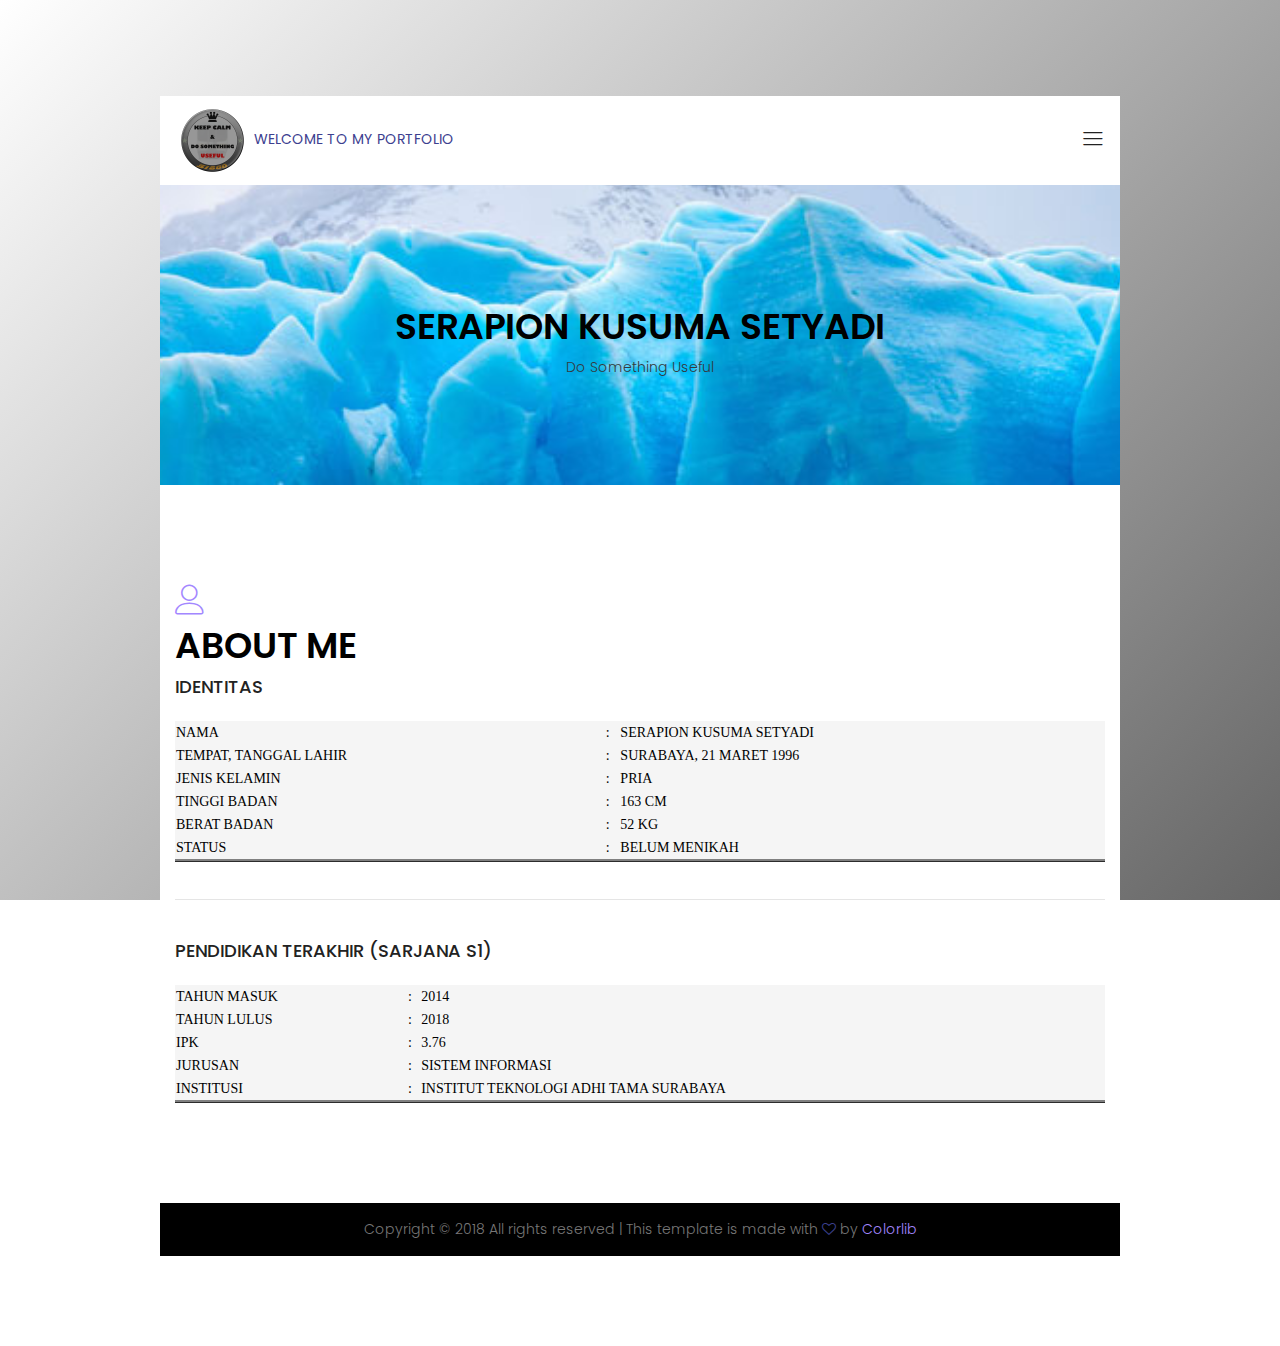
<file: index.html>
<!DOCTYPE html>
<html lang="zxx" class="no-js">
<head>
	<!-- Mobile Specific Meta -->
	<meta name="viewport" content="width=device-width, initial-scale=1, shrink-to-fit=no">
	<!-- Favicon-->
	<link rel="shortcut icon" href="img/logo.png">
	<!-- Author Meta -->
	<meta name="author" content="Colorlib">
	<!-- Meta Description -->
	<meta name="description" content="">
	<!-- Meta Keyword -->
	<meta name="keywords" content="">
	<!-- meta character set -->
	<meta charset="UTF-8">
	<!-- Site Title -->
	<title>Portfolio</title>

	<link href="https://fonts.googleapis.com/css?family=Poppins:100,300,500,600" rel="stylesheet">
		<!--
		CSS
		============================================= -->
		<link rel="stylesheet" href="css/linearicons.css">
		<link rel="stylesheet" href="css/font-awesome.min.css">
		<link rel="stylesheet" href="css/nice-select.css">
		<link rel="stylesheet" href="css/magnific-popup.css">
		<link rel="stylesheet" href="css/bootstrap.css">
		<link rel="stylesheet" href="css/main.css">
	</head>
	<body>
		<div class="main-wrapper-first">
			<div class="hero-area relative">
				<header>
					<div class="container">
						<div class="header-wrap">
							<div class="header-top d-flex justify-content-between align-items-center">
								<div class="logo">
									<a href="index.html">
										<img src="img/logo.png" height="75px" width="75px" alt=""> 
									</a>
									<b>WELCOME TO MY PORTFOLIO</b>
								</div>
								<div class="main-menubar d-flex align-items-center">
									<nav class="hide">
										<a href="index.html">Identitas</a>
										<a href="generic.html">Pengalaman & Kemampuan</a>
										
									</nav>
									<div class="menu-bar"><span class="lnr lnr-menu"></span></div>
								</div>
							</div>
						</div>
					</div>
				</header>
				<div class="banner-area relative">
					<div class="overlay hero-overlay-bg"></div>
					<div class="container">
						<div class="row height align-items-center justify-content-center">
							<div class="col-lg-7">
								<div class="banner-content text-center">
									<h1 class="text-uppercase text-white"><span>SERAPION KUSUMA SETYADI</span> </h1>
									<p class="text-dark p-2 mb-30">
										Do Something Useful
									</p>

								</div>
							</div>
						</div>
					</div>
				</div>
			</div>
		</div>
		<div class="main-wrapper">

			<!-- Start about Area -->
			<section class="about-area pt-100 pb-100">
				<div class="container">
					<div class="row align-items-center justify-content-between">
						<div class="col-lg-12 col-md-12 col-sm-12 about-right">
							<span class="lnr lnr-user"></span>
							<h1 class="text-uppercase">

								<span>About Me</span> <br>
							</h1>
								<b><h4>IDENTITAS</h4></b> <br>
							<table class="identitas">
								<thead></thead>
								<tbody>
									<tr>
										<td>NAMA	</td>
										<td>:</td>
										<td>SERAPION KUSUMA SETYADI</td>
									</tr>
									<tr>
										<td>TEMPAT, TANGGAL LAHIR	</td>
										<td>:</td>
										<td>SURABAYA, 21 MARET 1996</td>
									</tr>
									<tr>
										<td>JENIS KELAMIN</td>
										<td>:</td>
										<td>PRIA</td>
									</tr>
									<tr>
										<td>TINGGI BADAN</td>
										<td>:</td>
										<td>163 CM</td>
									</tr>
									<tr>
										<td>BERAT BADAN</td>
										<td>:</td>
										<td>52 KG</td>
									</tr>
									<tr>
										<td>STATUS</td>
										<td>:</td>
										<td>BELUM MENIKAH</td>
									</tr>
								</tbody>
							</table>
							<br>
							<hr>
							<br>
							<h4>PENDIDIKAN TERAKHIR (SARJANA S1)</h4><br>
							<table class="pendidikan">
								<thead></thead>
								<tbody>
									<tr>
										<td>TAHUN MASUK</td>
										<td>:</td>
										<td>2014</td>
									</tr>
									<tr>
										<td>TAHUN LULUS</td>
										<td>:</td>
										<td>2018</td>
									</tr>
									<tr>
										<td>IPK</td>
										<td>:</td>
										<td>3.76</td>
									</tr>
									<tr>
										<td>JURUSAN</td>
										<td>:</td>
										<td>SISTEM INFORMASI</td>
									</tr>
									<tr>
										<td>INSTITUSI</td>
										<td>:</td>
										<td>INSTITUT TEKNOLOGI ADHI TAMA SURABAYA</td>
									</tr>
								</tbody>
							</table>
						</div>
					</div>
				</div>
			</section>
			<!-- End about Area -->

			<!-- Start Footer Widget Area -->
			<section class="footer-area pt-3 pb-3">
				<div class="container">
					<footer>
							<div class="footer-content">
								<div class="text-center">
									Copyright © 2018 All rights reserved   |   This template is made with <i class="fa fa-heart-o" aria-hidden="true"></i> by <a href="https://colorlib.com">Colorlib</a>
							</div>
						</div>
					</footer>
			</section>
			<!-- End Footer Widget Area -->
		</div>
		<script src="js/vendor/jquery-2.2.4.min.js"></script>
		<script src="https://cdnjs.cloudflare.com/ajax/libs/popper.js/1.11.0/umd/popper.min.js" integrity="sha384-b/U6ypiBEHpOf/4+1nzFpr53nxSS+GLCkfwBdFNTxtclqqenISfwAzpKaMNFNmj4" crossorigin="anonymous"></script>
		<script src="js/vendor/bootstrap.min.js"></script>
		<script src="js/jquery.ajaxchimp.min.js"></script>
		<script src="js/jquery.nice-select.min.js"></script>
		<script src="js/jquery.magnific-popup.min.js"></script>
		<script src="js/waypoints.min.js"></script>
		<script src="js/jquery.counterup.min.js"></script>
		<script src="js/main.js"></script>
	</body>
</html>
</file>
<file: css/linearicons.css>
@font-face {
	font-family: 'Linearicons-Free';
	src:url('../fonts/Linearicons-Free.eot?w118d');
	src:url('../fonts/Linearicons-Free.eot?#iefixw118d') format('embedded-opentype'),
		url('../fonts/Linearicons-Free.woff2?w118d') format('woff2'),
		url('../fonts/Linearicons-Free.woff?w118d') format('woff'),
		url('../fonts/Linearicons-Free.ttf?w118d') format('truetype'),
		url('../fonts/Linearicons-Free.svg?w118d#Linearicons-Free') format('svg');
	font-weight: normal;
	font-style: normal;
}

.lnr {
	font-family: 'Linearicons-Free';
	speak: none;
	font-style: normal;
	font-weight: normal;
	font-variant: normal;
	text-transform: none;
	line-height: 1;

	/* Better Font Rendering =========== */
	-webkit-font-smoothing: antialiased;
	-moz-osx-font-smoothing: grayscale;
}

.lnr-home:before {
	content: "\e800";
}
.lnr-apartment:before {
	content: "\e801";
}
.lnr-pencil:before {
	content: "\e802";
}
.lnr-magic-wand:before {
	content: "\e803";
}
.lnr-drop:before {
	content: "\e804";
}
.lnr-lighter:before {
	content: "\e805";
}
.lnr-poop:before {
	content: "\e806";
}
.lnr-sun:before {
	content: "\e807";
}
.lnr-moon:before {
	content: "\e808";
}
.lnr-cloud:before {
	content: "\e809";
}
.lnr-cloud-upload:before {
	content: "\e80a";
}
.lnr-cloud-download:before {
	content: "\e80b";
}
.lnr-cloud-sync:before {
	content: "\e80c";
}
.lnr-cloud-check:before {
	content: "\e80d";
}
.lnr-database:before {
	content: "\e80e";
}
.lnr-lock:before {
	content: "\e80f";
}
.lnr-cog:before {
	content: "\e810";
}
.lnr-trash:before {
	content: "\e811";
}
.lnr-dice:before {
	content: "\e812";
}
.lnr-heart:before {
	content: "\e813";
}
.lnr-star:before {
	content: "\e814";
}
.lnr-star-half:before {
	content: "\e815";
}
.lnr-star-empty:before {
	content: "\e816";
}
.lnr-flag:before {
	content: "\e817";
}
.lnr-envelope:before {
	content: "\e818";
}
.lnr-paperclip:before {
	content: "\e819";
}
.lnr-inbox:before {
	content: "\e81a";
}
.lnr-eye:before {
	content: "\e81b";
}
.lnr-printer:before {
	content: "\e81c";
}
.lnr-file-empty:before {
	content: "\e81d";
}
.lnr-file-add:before {
	content: "\e81e";
}
.lnr-enter:before {
	content: "\e81f";
}
.lnr-exit:before {
	content: "\e820";
}
.lnr-graduation-hat:before {
	content: "\e821";
}
.lnr-license:before {
	content: "\e822";
}
.lnr-music-note:before {
	content: "\e823";
}
.lnr-film-play:before {
	content: "\e824";
}
.lnr-camera-video:before {
	content: "\e825";
}
.lnr-camera:before {
	content: "\e826";
}
.lnr-picture:before {
	content: "\e827";
}
.lnr-book:before {
	content: "\e828";
}
.lnr-bookmark:before {
	content: "\e829";
}
.lnr-user:before {
	content: "\e82a";
}
.lnr-users:before {
	content: "\e82b";
}
.lnr-shirt:before {
	content: "\e82c";
}
.lnr-store:before {
	content: "\e82d";
}
.lnr-cart:before {
	content: "\e82e";
}
.lnr-tag:before {
	content: "\e82f";
}
.lnr-phone-handset:before {
	content: "\e830";
}
.lnr-phone:before {
	content: "\e831";
}
.lnr-pushpin:before {
	content: "\e832";
}
.lnr-map-marker:before {
	content: "\e833";
}
.lnr-map:before {
	content: "\e834";
}
.lnr-location:before {
	content: "\e835";
}
.lnr-calendar-full:before {
	content: "\e836";
}
.lnr-keyboard:before {
	content: "\e837";
}
.lnr-spell-check:before {
	content: "\e838";
}
.lnr-screen:before {
	content: "\e839";
}
.lnr-smartphone:before {
	content: "\e83a";
}
.lnr-tablet:before {
	content: "\e83b";
}
.lnr-laptop:before {
	content: "\e83c";
}
.lnr-laptop-phone:before {
	content: "\e83d";
}
.lnr-power-switch:before {
	content: "\e83e";
}
.lnr-bubble:before {
	content: "\e83f";
}
.lnr-heart-pulse:before {
	content: "\e840";
}
.lnr-construction:before {
	content: "\e841";
}
.lnr-pie-chart:before {
	content: "\e842";
}
.lnr-chart-bars:before {
	content: "\e843";
}
.lnr-gift:before {
	content: "\e844";
}
.lnr-diamond:before {
	content: "\e845";
}
.lnr-linearicons:before {
	content: "\e846";
}
.lnr-dinner:before {
	content: "\e847";
}
.lnr-coffee-cup:before {
	content: "\e848";
}
.lnr-leaf:before {
	content: "\e849";
}
.lnr-paw:before {
	content: "\e84a";
}
.lnr-rocket:before {
	content: "\e84b";
}
.lnr-briefcase:before {
	content: "\e84c";
}
.lnr-bus:before {
	content: "\e84d";
}
.lnr-car:before {
	content: "\e84e";
}
.lnr-train:before {
	content: "\e84f";
}
.lnr-bicycle:before {
	content: "\e850";
}
.lnr-wheelchair:before {
	content: "\e851";
}
.lnr-select:before {
	content: "\e852";
}
.lnr-earth:before {
	content: "\e853";
}
.lnr-smile:before {
	content: "\e854";
}
.lnr-sad:before {
	content: "\e855";
}
.lnr-neutral:before {
	content: "\e856";
}
.lnr-mustache:before {
	content: "\e857";
}
.lnr-alarm:before {
	content: "\e858";
}
.lnr-bullhorn:before {
	content: "\e859";
}
.lnr-volume-high:before {
	content: "\e85a";
}
.lnr-volume-medium:before {
	content: "\e85b";
}
.lnr-volume-low:before {
	content: "\e85c";
}
.lnr-volume:before {
	content: "\e85d";
}
.lnr-mic:before {
	content: "\e85e";
}
.lnr-hourglass:before {
	content: "\e85f";
}
.lnr-undo:before {
	content: "\e860";
}
.lnr-redo:before {
	content: "\e861";
}
.lnr-sync:before {
	content: "\e862";
}
.lnr-history:before {
	content: "\e863";
}
.lnr-clock:before {
	content: "\e864";
}
.lnr-download:before {
	content: "\e865";
}
.lnr-upload:before {
	content: "\e866";
}
.lnr-enter-down:before {
	content: "\e867";
}
.lnr-exit-up:before {
	content: "\e868";
}
.lnr-bug:before {
	content: "\e869";
}
.lnr-code:before {
	content: "\e86a";
}
.lnr-link:before {
	content: "\e86b";
}
.lnr-unlink:before {
	content: "\e86c";
}
.lnr-thumbs-up:before {
	content: "\e86d";
}
.lnr-thumbs-down:before {
	content: "\e86e";
}
.lnr-magnifier:before {
	content: "\e86f";
}
.lnr-cross:before {
	content: "\e870";
}
.lnr-menu:before {
	content: "\e871";
}
.lnr-list:before {
	content: "\e872";
}
.lnr-chevron-up:before {
	content: "\e873";
}
.lnr-chevron-down:before {
	content: "\e874";
}
.lnr-chevron-left:before {
	content: "\e875";
}
.lnr-chevron-right:before {
	content: "\e876";
}
.lnr-arrow-up:before {
	content: "\e877";
}
.lnr-arrow-down:before {
	content: "\e878";
}
.lnr-arrow-left:before {
	content: "\e879";
}
.lnr-arrow-right:before {
	content: "\e87a";
}
.lnr-move:before {
	content: "\e87b";
}
.lnr-warning:before {
	content: "\e87c";
}
.lnr-question-circle:before {
	content: "\e87d";
}
.lnr-menu-circle:before {
	content: "\e87e";
}
.lnr-checkmark-circle:before {
	content: "\e87f";
}
.lnr-cross-circle:before {
	content: "\e880";
}
.lnr-plus-circle:before {
	content: "\e881";
}
.lnr-circle-minus:before {
	content: "\e882";
}
.lnr-arrow-up-circle:before {
	content: "\e883";
}
.lnr-arrow-down-circle:before {
	content: "\e884";
}
.lnr-arrow-left-circle:before {
	content: "\e885";
}
.lnr-arrow-right-circle:before {
	content: "\e886";
}
.lnr-chevron-up-circle:before {
	content: "\e887";
}
.lnr-chevron-down-circle:before {
	content: "\e888";
}
.lnr-chevron-left-circle:before {
	content: "\e889";
}
.lnr-chevron-right-circle:before {
	content: "\e88a";
}
.lnr-crop:before {
	content: "\e88b";
}
.lnr-frame-expand:before {
	content: "\e88c";
}
.lnr-frame-contract:before {
	content: "\e88d";
}
.lnr-layers:before {
	content: "\e88e";
}
.lnr-funnel:before {
	content: "\e88f";
}
.lnr-text-format:before {
	content: "\e890";
}
.lnr-text-format-remove:before {
	content: "\e891";
}
.lnr-text-size:before {
	content: "\e892";
}
.lnr-bold:before {
	content: "\e893";
}
.lnr-italic:before {
	content: "\e894";
}
.lnr-underline:before {
	content: "\e895";
}
.lnr-strikethrough:before {
	content: "\e896";
}
.lnr-highlight:before {
	content: "\e897";
}
.lnr-text-align-left:before {
	content: "\e898";
}
.lnr-text-align-center:before {
	content: "\e899";
}
.lnr-text-align-right:before {
	content: "\e89a";
}
.lnr-text-align-justify:before {
	content: "\e89b";
}
.lnr-line-spacing:before {
	content: "\e89c";
}
.lnr-indent-increase:before {
	content: "\e89d";
}
.lnr-indent-decrease:before {
	content: "\e89e";
}
.lnr-pilcrow:before {
	content: "\e89f";
}
.lnr-direction-ltr:before {
	content: "\e8a0";
}
.lnr-direction-rtl:before {
	content: "\e8a1";
}
.lnr-page-break:before {
	content: "\e8a2";
}
.lnr-sort-alpha-asc:before {
	content: "\e8a3";
}
.lnr-sort-amount-asc:before {
	content: "\e8a4";
}
.lnr-hand:before {
	content: "\e8a5";
}
.lnr-pointer-up:before {
	content: "\e8a6";
}
.lnr-pointer-right:before {
	content: "\e8a7";
}
.lnr-pointer-down:before {
	content: "\e8a8";
}
.lnr-pointer-left:before {
	content: "\e8a9";
}
</file>
<file: css/nice-select.css>
.nice-select {
  -webkit-tap-highlight-color: transparent;
  background-color: #fff;
  border-radius: 5px;
  border: solid 1px #e8e8e8;
  box-sizing: border-box;
  clear: both;
  cursor: pointer;
  display: block;
  float: left;
  font-family: inherit;
  font-size: 14px;
  font-weight: normal;
  height: 42px;
  line-height: 40px;
  outline: none;
  padding-left: 18px;
  padding-right: 30px;
  position: relative;
  text-align: left !important;
  -webkit-transition: all 0.2s ease-in-out;
  transition: all 0.2s ease-in-out;
  -webkit-user-select: none;
     -moz-user-select: none;
      -ms-user-select: none;
          user-select: none;
  white-space: nowrap;
  width: auto; }
  .nice-select:hover {
    border-color: #dbdbdb; }
  .nice-select:active, .nice-select.open, .nice-select:focus {
    border-color: #999; }
  .nice-select:after {
    border-bottom: 2px solid #999;
    border-right: 2px solid #999;
    content: '';
    display: block;
    height: 5px;
    margin-top: -4px;
    pointer-events: none;
    position: absolute;
    right: 12px;
    top: 50%;
    -webkit-transform-origin: 66% 66%;
        -ms-transform-origin: 66% 66%;
            transform-origin: 66% 66%;
    -webkit-transform: rotate(45deg);
        -ms-transform: rotate(45deg);
            transform: rotate(45deg);
    -webkit-transition: all 0.15s ease-in-out;
    transition: all 0.15s ease-in-out;
    width: 5px; }
  .nice-select.open:after {
    -webkit-transform: rotate(-135deg);
        -ms-transform: rotate(-135deg);
            transform: rotate(-135deg); }
  .nice-select.open .list {
    opacity: 1;
    pointer-events: auto;
    -webkit-transform: scale(1) translateY(0);
        -ms-transform: scale(1) translateY(0);
            transform: scale(1) translateY(0); }
  .nice-select.disabled {
    border-color: #ededed;
    color: #999;
    pointer-events: none; }
    .nice-select.disabled:after {
      border-color: #cccccc; }
  .nice-select.wide {
    width: 100%; }
    .nice-select.wide .list {
      left: 0 !important;
      right: 0 !important; }
  .nice-select.right {
    float: right; }
    .nice-select.right .list {
      left: auto;
      right: 0; }
  .nice-select.small {
    font-size: 12px;
    height: 36px;
    line-height: 34px; }
    .nice-select.small:after {
      height: 4px;
      width: 4px; }
    .nice-select.small .option {
      line-height: 34px;
      min-height: 34px; }
  .nice-select .list {
    background-color: #fff;
    border-radius: 5px;
    box-shadow: 0 0 0 1px rgba(68, 68, 68, 0.11);
    box-sizing: border-box;
    margin-top: 4px;
    opacity: 0;
    overflow: hidden;
    padding: 0;
    pointer-events: none;
    position: absolute;
    top: 100%;
    left: 0;
    -webkit-transform-origin: 50% 0;
        -ms-transform-origin: 50% 0;
            transform-origin: 50% 0;
    -webkit-transform: scale(0.75) translateY(-21px);
        -ms-transform: scale(0.75) translateY(-21px);
            transform: scale(0.75) translateY(-21px);
    -webkit-transition: all 0.2s cubic-bezier(0.5, 0, 0, 1.25), opacity 0.15s ease-out;
    transition: all 0.2s cubic-bezier(0.5, 0, 0, 1.25), opacity 0.15s ease-out;
    z-index: 9; }
    .nice-select .list:hover .option:not(:hover) {
      background-color: transparent !important; }
  .nice-select .option {
    cursor: pointer;
    font-weight: 400;
    line-height: 40px;
    list-style: none;
    min-height: 40px;
    outline: none;
    padding-left: 18px;
    padding-right: 29px;
    text-align: left;
    -webkit-transition: all 0.2s;
    transition: all 0.2s; }
    .nice-select .option:hover, .nice-select .option.focus, .nice-select .option.selected.focus {
      background-color: #f6f6f6; }
    .nice-select .option.selected {
      font-weight: bold; }
    .nice-select .option.disabled {
      background-color: transparent;
      color: #999;
      cursor: default; }

.no-csspointerevents .nice-select .list {
  display: none; }

.no-csspointerevents .nice-select.open .list {
  display: block; }
</file>
<file: css/main.css>
/*--------------------------- Color variations ----------------------*/
/* Medium Layout: 1280px */
/* Tablet Layout: 768px */
/* Mobile Layout: 320px */
/* Wide Mobile Layout: 480px */
/* =================================== */
/*  Basic Style 
/* =================================== */
::-webkit-input-placeholder {
  /* WebKit, Blink, Edge */
  color: #777777;
  font-weight: 300;
}

:-moz-placeholder {
  /* Mozilla Firefox 4 to 18 */
  color: #777777;
  opacity: 1;
  font-weight: 300;
}

::-moz-placeholder {
  /* Mozilla Firefox 19+ */
  color: #777777;
  opacity: 1;
  font-weight: 300;
}

:-ms-input-placeholder {
  /* Internet Explorer 10-11 */
  color: #777777;
  font-weight: 300;
}

::-ms-input-placeholder {
  /* Microsoft Edge */
  color: #777777;
  font-weight: 300;
}

body {
  color: #777777;
  font-family: "Poppins", sans-serif;
  font-size: 14px;
  font-weight: 300;
  line-height: 1.5em;
  position: relative;
}

ol, ul {
  margin: 0;
  padding: 0;
  list-style: none;
}

select {
  display: block;
}

figure {
  margin: 0;
}

.identitas{
  background-color: whitesmoke;
  background-blend-mode: hard-light;
  color: black;
  font-family: 'Times New Roman', Times, serif;
  width: 100%;
  border-bottom-style: ridge;
}

.pendidikan{
  background-color: whitesmoke;
  background-blend-mode: hard-light;
  color: black;
  font-family: Cambria, Cochin, Georgia, Times, 'Times New Roman', serif;
  width: 100%;
  border-bottom-style: ridge;
}

a {
  -webkit-transition: all 0.3s ease 0s;
  -moz-transition: all 0.3s ease 0s;
  -o-transition: all 0.3s ease 0s;
  transition: all 0.3s ease 0s;
}

iframe {
  border: 0;
}

a, a:focus, a:hover {
  text-decoration: none;
  outline: 0;
  color: #777777;
}

.btn.active.focus,
.btn.active:focus,
.btn.focus,
.btn.focus:active,
.btn:active:focus,
.btn:focus {
  text-decoration: none;
  outline: 0;
}

.card-panel {
  margin: 0;
  padding: 60px;
}

/**
 *  Typography
 *
 **/
.btn i, .btn-large i, .btn-floating i, .btn-large i, .btn-flat i {
  font-size: 1em;
  line-height: inherit;
}

.gray-bg {
  background: #f9f9ff;
}

h1, h2, h3,
h4, h5, h6 {
  font-family: "Poppins", sans-serif;
  color: #222222;
  line-height: 1.5em;
  margin-bottom: 0;
  margin-top: 0;
  font-weight: 500;
}

.h1, .h2, .h3,
.h4, .h5, .h6 {
  margin-bottom: 0;
  margin-top: 0;
  font-family: "Poppins", sans-serif;
  font-weight: 600;
  color: #222222;
}

h1, .h1 {
  font-size: 36px;
}

h2, .h2 {
  font-size: 30px;
}

h3, .h3 {
  font-size: 24px;
}

h4, .h4 {
  font-size: 18px;
}

h5, .h5 {
  font-size: 16px;
}

h6, .h6 {
  font-size: 14px;
  color: #222222;
}

td, th {
  border-radius: 0px;
}

/**
 * For modern browsers
 * 1. The space content is one way to avoid an Opera bug when the
 *    contenteditable attribute is included anywhere else in the document.
 *    Otherwise it causes space to appear at the top and bottom of elements
 *    that are clearfixed.
 * 2. The use of `table` rather than `block` is only necessary if using
 *    `:before` to contain the top-margins of child elements.
 */
.clear::before, .clear::after {
  content: " ";
  display: table;
}

.clear::after {
  clear: both;
}

.fz-11 {
  font-size: 11px;
}

.fz-12 {
  font-size: 12px;
}

.fz-13 {
  font-size: 13px;
}

.fz-14 {
  font-size: 14px;
}

.fz-15 {
  font-size: 15px;
}

.fz-16 {
  font-size: 16px;
}

.fz-18 {
  font-size: 18px;
}

.fz-30 {
  font-size: 30px;
}

.fz-48 {
  font-size: 48px !important;
}

.fw100 {
  font-weight: 100;
}

.fw300 {
  font-weight: 300;
}

.fw400 {
  font-weight: 400 !important;
}

.fw500 {
  font-weight: 500;
}

.f700 {
  font-weight: 700;
}

.fsi {
  font-style: italic;
}

.mt-10 {
  margin-top: 10px;
}

.mt-15 {
  margin-top: 15px;
}

.mt-20 {
  margin-top: 20px;
}

.mt-25 {
  margin-top: 25px;
}

.mt-30 {
  margin-top: 30px;
}

.mt-35 {
  margin-top: 35px;
}

.mt-40 {
  margin-top: 40px;
}

.mt-50 {
  margin-top: 50px;
}

.mt-60 {
  margin-top: 60px;
}

.mt-70 {
  margin-top: 70px;
}

.mt-80 {
  margin-top: 80px;
}

.mt-100 {
  margin-top: 100px;
}

.mt-120 {
  margin-top: 120px;
}

.mt-150 {
  margin-top: 150px;
}

.ml-0 {
  margin-left: 0 !important;
}

.ml-5 {
  margin-left: 5px !important;
}

.ml-10 {
  margin-left: 10px;
}

.ml-15 {
  margin-left: 15px;
}

.ml-20 {
  margin-left: 20px;
}

.ml-30 {
  margin-left: 30px;
}

.ml-50 {
  margin-left: 50px;
}

.mr-0 {
  margin-right: 0 !important;
}

.mr-5 {
  margin-right: 5px !important;
}

.mr-15 {
  margin-right: 15px;
}

.mr-10 {
  margin-right: 10px;
}

.mr-20 {
  margin-right: 20px;
}

.mr-30 {
  margin-right: 30px;
}

.mr-50 {
  margin-right: 50px;
}

.mb-0 {
  margin-bottom: 0px;
}

.mb-0-i {
  margin-bottom: 0px !important;
}

.mb-5 {
  margin-bottom: 5px;
}

.mb-10 {
  margin-bottom: 10px;
}

.mb-15 {
  margin-bottom: 15px;
}

.mb-20 {
  margin-bottom: 20px;
}

.mb-25 {
  margin-bottom: 25px;
}

.mb-30 {
  margin-bottom: 30px;
}

.mb-40 {
  margin-bottom: 40px;
}

.mb-50 {
  margin-bottom: 50px;
}

.mb-60 {
  margin-bottom: 60px;
}

.mb-70 {
  margin-bottom: 70px;
}

.mb-80 {
  margin-bottom: 80px;
}

.mb-90 {
  margin-bottom: 90px;
}

.mb-100 {
  margin-bottom: 100px;
}

.pt-0 {
  padding-top: 0px;
}

.pt-10 {
  padding-top: 10px;
}

.pt-15 {
  padding-top: 15px;
}

.pt-20 {
  padding-top: 20px;
}

.pt-25 {
  padding-top: 25px;
}

.pt-30 {
  padding-top: 30px;
}

.pt-40 {
  padding-top: 40px;
}

.pt-50 {
  padding-top: 50px;
}

.pt-60 {
  padding-top: 60px;
}

.pt-70 {
  padding-top: 70px;
}

.pt-80 {
  padding-top: 80px;
}

.pt-90 {
  padding-top: 90px;
}

.pt-100 {
  padding-top: 100px;
}

.pt-150 {
  padding-top: 150px;
}

.pb-0 {
  padding-bottom: 0px;
}

.pb-10 {
  padding-bottom: 10px;
}

.pb-15 {
  padding-bottom: 15px;
}

.pb-20 {
  padding-bottom: 20px;
}

.pb-25 {
  padding-bottom: 25px;
}

.pb-30 {
  padding-bottom: 30px;
}

.pb-40 {
  padding-bottom: 40px;
}

.pb-50 {
  padding-bottom: 50px;
}

.pb-60 {
  padding-bottom: 60px;
}

.pb-70 {
  padding-bottom: 70px;
}

.pb-80 {
  padding-bottom: 80px;
}

.pb-90 {
  padding-bottom: 90px;
}

.pb-100 {
  padding-bottom: 100px;
}

.pb-150 {
  padding-bottom: 150px;
}

.pr-30 {
  padding-right: 30px;
}

.pl-30 {
  padding-left: 30px;
}

.p-20 {
  padding: 20px;
}

.p-40 {
  padding: 40px;
}

.float-left {
  float: left;
}

.float-right {
  float: right;
}

.text-italic {
  font-style: italic;
}

.text-white {
  color: #fff;
}

.transition {
  -webkit-transition: all 0.3s ease 0s;
  -moz-transition: all 0.3s ease 0s;
  -o-transition: all 0.3s ease 0s;
  transition: all 0.3s ease 0s;
}

.section-full {
  padding: 100px 0;
}

.section-half {
  padding: 75px 0;
}

.flex {
  display: -webkit-box;
  display: -webkit-flex;
  display: -moz-flex;
  display: -ms-flexbox;
  display: flex;
}

.inline-flex {
  display: -webkit-inline-box;
  display: -webkit-inline-flex;
  display: -moz-inline-flex;
  display: -ms-inline-flexbox;
  display: inline-flex;
}

.flex-grow {
  -webkit-box-flex: 1;
  -webkit-flex-grow: 1;
  -moz-flex-grow: 1;
  -ms-flex-positive: 1;
  flex-grow: 1;
}

.flex-wrap {
  -webkit-flex-wrap: wrap;
  -moz-flex-wrap: wrap;
  -ms-flex-wrap: wrap;
  flex-wrap: wrap;
}

.flex-left {
  -webkit-box-pack: start;
  -ms-flex-pack: start;
  -webkit-justify-content: flex-start;
  -moz-justify-content: flex-start;
  justify-content: flex-start;
}

.flex-middle {
  -webkit-box-align: center;
  -ms-flex-align: center;
  -webkit-align-items: center;
  -moz-align-items: center;
  align-items: center;
}

.flex-right {
  -webkit-box-pack: end;
  -ms-flex-pack: end;
  -webkit-justify-content: flex-end;
  -moz-justify-content: flex-end;
  justify-content: flex-end;
}

.flex-top {
  -webkit-align-self: flex-start;
  -moz-align-self: flex-start;
  -ms-flex-item-align: start;
  align-self: flex-start;
}

.flex-center {
  -webkit-box-pack: center;
  -ms-flex-pack: center;
  -webkit-justify-content: center;
  -moz-justify-content: center;
  justify-content: center;
}

.flex-bottom {
  -webkit-align-self: flex-end;
  -moz-align-self: flex-end;
  -ms-flex-item-align: end;
  align-self: flex-end;
}

.space-between {
  -webkit-box-pack: justify;
  -ms-flex-pack: justify;
  -webkit-justify-content: space-between;
  -moz-justify-content: space-between;
  justify-content: space-between;
}

.space-around {
  -ms-flex-pack: distribute;
  -webkit-justify-content: space-around;
  -moz-justify-content: space-around;
  justify-content: space-around;
}

.flex-column {
  -webkit-box-direction: normal;
  -webkit-box-orient: vertical;
  -webkit-flex-direction: column;
  -moz-flex-direction: column;
  -ms-flex-direction: column;
  flex-direction: column;
}

.flex-cell {
  display: -webkit-box;
  display: -webkit-flex;
  display: -moz-flex;
  display: -ms-flexbox;
  display: flex;
  -webkit-box-flex: 1;
  -webkit-flex-grow: 1;
  -moz-flex-grow: 1;
  -ms-flex-positive: 1;
  flex-grow: 1;
}


.display-table {
  display: table;
}

.light {
  color: #fff;
}

.dark {
  color: #000;
}

.relative {
  position: relative;
}

.overflow-hidden {
  overflow: hidden;
}

.overlay {
  position: absolute;
  left: 0;
  right: 0;
  top: 0;
  bottom: 0;
}

.container.fullwidth {
  width: 100%;
}

.container.no-padding {
  padding-left: 0;
  padding-right: 0;
}

.no-padding {
  padding: 0;
}

.section-bg {
  background: #f9fafc;
}

@media (max-width: 767px) {
  .no-flex-xs {
    display: block !important;
  }
}

.row.no-margin {
  margin-left: 0;
  margin-right: 0;
}

.box-shadows, .view-details {
  -webkit-box-shadow: 20px 3px 50px -25px rgba(0, 0, 0, 0.75);
  -moz-box-shadow: 20px 3px 50px -25px rgba(0, 0, 0, 0.75);
  box-shadow: 20px 3px 50px -25px rgba(0, 0, 0, 0.75);
}

.sample-text-area {
  background: #fff;
  padding: 100px 0 70px 0;
}

.text-heading {
  margin-bottom: 30px;
  font-size: 24px;
}

b, i, sup, sub, u, del {
  color: #3c408f;
}

h1 {
  font-size: 36px;
}

h2 {
  font-size: 30px;
}

h3 {
  font-size: 24px;
}

h4 {
  font-size: 18px;
}

h5 {
  font-size: 16px;
}

h6 {
  font-size: 14px;
}

h1, h2, h3, h4, h5, h6 {
  line-height: 1.5em;
}

.typography h1, .typography h2, .typography h3, .typography h4, .typography h5, .typography h6 {
  color: #777777;
}

.button-area {
  background: #fff;
}

.button-area .border-top-generic {
  padding: 70px 15px;
  border-top: 1px dotted #eee;
}

.button-group-area .genric-btn {
  margin-right: 10px;
  margin-top: 10px;
}

.button-group-area .genric-btn:last-child {
  margin-right: 0;
}

.genric-btn {
  display: inline-block;
  outline: none;
  line-height: 40px;
  padding: 0 30px;
  font-size: 1em;
  text-align: center;
  text-decoration: none;
  font-weight: 500;
  cursor: pointer;
  -webkit-transition: all 0.3s ease 0s;
  -moz-transition: all 0.3s ease 0s;
  -o-transition: all 0.3s ease 0s;
  transition: all 0.3s ease 0s;
}

.genric-btn:focus {
  outline: none;
}

.genric-btn.e-large {
  padding: 0 40px;
  line-height: 50px;
}

.genric-btn.large {
  line-height: 45px;
}

.genric-btn.medium {
  line-height: 30px;
}

.genric-btn.small {
  line-height: 25px;
}

.genric-btn.radius {
  border-radius: 3px;
}

.genric-btn.circle {
  border-radius: 20px;
}

.genric-btn.arrow {
  display: -webkit-inline-box;
  display: -ms-inline-flexbox;
  display: inline-flex;
  -webkit-box-align: center;
  -ms-flex-align: center;
  align-items: center;
}

.genric-btn.arrow span {
  margin-left: 10px;
}

.genric-btn.default {
  color: #222222;
  background: #f9f9ff;
  border: 1px solid transparent;
}

.genric-btn.default:hover {
  border: 1px solid #f9f9ff;
  background: #fff;
}

.genric-btn.default-border {
  border: 1px solid #f9f9ff;
  background: #fff;
}

.genric-btn.default-border:hover {
  color: #222222;
  background: #f9f9ff;
  border: 1px solid transparent;
}

.genric-btn.primary {
  color: #fff;
  background: #9820ec;
  border: 1px solid transparent;
}

.genric-btn.primary:hover {
  color: #9820ec;
  border: 1px solid #9820ec;
  background: #fff;
}

.genric-btn.primary-border {
  color: #9820ec;
  border: 1px solid #9820ec;
  background: #fff;
}

.genric-btn.primary-border:hover {
  color: #fff;
  background: #9820ec;
  border: 1px solid transparent;
}

.genric-btn.success {
  color: #fff;
  background: #56e4d2;
  border: 1px solid transparent;
}

.genric-btn.success:hover {
  color: #56e4d2;
  border: 1px solid #56e4d2;
  background: #fff;
}

.genric-btn.success-border {
  color: #56e4d2;
  border: 1px solid #56e4d2;
  background: #fff;
}

.genric-btn.success-border:hover {
  color: #fff;
  background: #56e4d2;
  border: 1px solid transparent;
}

.genric-btn.info {
  color: #fff;
  background: #38a4ff;
  border: 1px solid transparent;
}

.genric-btn.info:hover {
  color: #38a4ff;
  border: 1px solid #38a4ff;
  background: #fff;
}

.genric-btn.info-border {
  color: #38a4ff;
  border: 1px solid #38a4ff;
  background: #fff;
}

.genric-btn.info-border:hover {
  color: #fff;
  background: #38a4ff;
  border: 1px solid transparent;
}

.genric-btn.warning {
  color: #fff;
  background: #f4e700;
  border: 1px solid transparent;
}

.genric-btn.warning:hover {
  color: #f4e700;
  border: 1px solid #f4e700;
  background: #fff;
}

.genric-btn.warning-border {
  color: #f4e700;
  border: 1px solid #f4e700;
  background: #fff;
}

.genric-btn.warning-border:hover {
  color: #fff;
  background: #f4e700;
  border: 1px solid transparent;
}

.genric-btn.danger {
  color: #fff;
  background: #f44a40;
  border: 1px solid transparent;
}

.genric-btn.danger:hover {
  color: #f44a40;
  border: 1px solid #f44a40;
  background: #fff;
}

.genric-btn.danger-border {
  color: #f44a40;
  border: 1px solid #f44a40;
  background: #fff;
}

.genric-btn.danger-border:hover {
  color: #fff;
  background: #f44a40;
  border: 1px solid transparent;
}

.genric-btn.link {
  color: #222222;
  background: #f9f9ff;
  text-decoration: underline;
  border: 1px solid transparent;
}

.genric-btn.link:hover {
  color: #222222;
  border: 1px solid #f9f9ff;
  background: #fff;
}

.genric-btn.link-border {
  color: #222222;
  border: 1px solid #f9f9ff;
  background: #fff;
  text-decoration: underline;
}

.genric-btn.link-border:hover {
  color: #222222;
  background: #f9f9ff;
  border: 1px solid transparent;
}

.genric-btn.disable {
  color: #222222, 0.3;
  background: #f9f9ff;
  border: 1px solid transparent;
  cursor: not-allowed;
}

.generic-blockquote {
  padding: 30px 50px 30px 30px;
  background: #f9f9ff;
  border-left: 2px solid #9820ec;
}

.progress-table-wrap {
  overflow-x: scroll;
}

.progress-table {
  background: #f9f9ff;
  padding: 15px 0px 30px 0px;
  min-width: 800px;
}

.progress-table .serial {
  width: 11.83%;
  padding-left: 30px;
}

.progress-table .country {
  width: 28.07%;
}

.progress-table .visit {
  width: 19.74%;
}

.progress-table .percentage {
  width: 40.36%;
  padding-right: 50px;
}

.progress-table .table-head {
  display: flex;
}

.progress-table .table-head .serial, .progress-table .table-head .country, .progress-table .table-head .visit, .progress-table .table-head .percentage {
  color: #222222;
  line-height: 40px;
  text-transform: uppercase;
  font-weight: 500;
}

.progress-table .table-row {
  padding: 15px 0;
  border-top: 1px solid #edf3fd;
  display: flex;
}

.progress-table .table-row .serial, .progress-table .table-row .country, .progress-table .table-row .visit, .progress-table .table-row .percentage {
  display: flex;
  align-items: center;
}

.progress-table .table-row .country img {
  margin-right: 15px;
}

.progress-table .table-row .percentage .progress {
  width: 80%;
  border-radius: 0px;
  background: transparent;
}

.progress-table .table-row .percentage .progress .progress-bar {
  height: 5px;
  line-height: 5px;
}

.progress-table .table-row .percentage .progress .progress-bar.color-1 {
  background-color: #6382e6;
}

.progress-table .table-row .percentage .progress .progress-bar.color-2 {
  background-color: #e66686;
}

.progress-table .table-row .percentage .progress .progress-bar.color-3 {
  background-color: #f09359;
}

.progress-table .table-row .percentage .progress .progress-bar.color-4 {
  background-color: #73fbaf;
}

.progress-table .table-row .percentage .progress .progress-bar.color-5 {
  background-color: #73fbaf;
}

.progress-table .table-row .percentage .progress .progress-bar.color-6 {
  background-color: #6382e6;
}

.progress-table .table-row .percentage .progress .progress-bar.color-7 {
  background-color: #a367e7;
}

.progress-table .table-row .percentage .progress .progress-bar.color-8 {
  background-color: #e66686;
}

.single-gallery-image {
  margin-top: 30px;
  background-repeat: no-repeat !important;
  background-position: center center !important;
  background-size: cover !important;
  height: 200px;
}

.list-style {
  width: 14px;
  height: 14px;
}

.unordered-list li {
  position: relative;
  padding-left: 30px;
  line-height: 1.82em !important;
}

.unordered-list li:before {
  content: "";
  position: absolute;
  width: 14px;
  height: 14px;
  border: 3px solid #9820ec;
  background: #fff;
  top: 4px;
  left: 0;
  border-radius: 50%;
}

.ordered-list {
  margin-left: 30px;
}

.ordered-list li {
  list-style-type: decimal-leading-zero;
  color: #9820ec;
  font-weight: 500;
  line-height: 1.82em !important;
}

.ordered-list li span {
  font-weight: 300;
  color: #777777;
}

.ordered-list-alpha li {
  margin-left: 30px;
  list-style-type: lower-alpha;
  color: #9820ec;
  font-weight: 500;
  line-height: 1.82em !important;
}

.ordered-list-alpha li span {
  font-weight: 300;
  color: #777777;
}

.ordered-list-roman li {
  margin-left: 30px;
  list-style-type: lower-roman;
  color: #9820ec;
  font-weight: 500;
  line-height: 1.82em !important;
}

.ordered-list-roman li span {
  font-weight: 300;
  color: #777777;
}

.single-input {
  display: block;
  width: 100%;
  line-height: 40px;
  border: none;
  outline: none;
  background: #f9f9ff;
  padding: 0 20px;
}

.single-input:focus {
  outline: none;
}

.input-group-icon {
  position: relative;
}

.input-group-icon .icon {
  position: absolute;
  left: 20px;
  top: 0;
  line-height: 40px;
  z-index: 3;
}

.input-group-icon .icon i {
  color: #797979;
}

.input-group-icon .single-input {
  padding-left: 45px;
}

.single-textarea {
  display: block;
  width: 100%;
  line-height: 40px;
  border: none;
  outline: none;
  background: #f9f9ff;
  padding: 0 20px;
  height: 100px;
  resize: none;
}

.single-textarea:focus {
  outline: none;
}

.single-input-primary {
  display: block;
  width: 100%;
  line-height: 40px;
  border: 1px solid transparent;
  outline: none;
  background: #f9f9ff;
  padding: 0 20px;
}

.single-input-primary:focus {
  outline: none;
  border: 1px solid #9820ec;
}

.single-input-accent {
  display: block;
  width: 100%;
  line-height: 40px;
  border: 1px solid transparent;
  outline: none;
  background: #f9f9ff;
  padding: 0 20px;
}

.single-input-accent:focus {
  outline: none;
  border: 1px solid #eb6b55;
}

.single-input-secondary {
  display: block;
  width: 100%;
  line-height: 40px;
  border: 1px solid transparent;
  outline: none;
  background: #f9f9ff;
  padding: 0 20px;
}

.single-input-secondary:focus {
  outline: none;
  border: 1px solid #f09359;
}

.default-switch {
  width: 35px;
  height: 17px;
  border-radius: 8.5px;
  background: #f9f9ff;
  position: relative;
  cursor: pointer;
}

.default-switch input {
  position: absolute;
  left: 0;
  top: 0;
  right: 0;
  bottom: 0;
  width: 100%;
  height: 100%;
  opacity: 0;
  cursor: pointer;
}

.default-switch input + label {
  position: absolute;
  top: 1px;
  left: 1px;
  width: 15px;
  height: 15px;
  border-radius: 50%;
  background: #9820ec;
  -webkit-transition: all 0.2s;
  -moz-transition: all 0.2s;
  -o-transition: all 0.2s;
  transition: all 0.2s;
  box-shadow: 0px 4px 5px 0px rgba(0, 0, 0, 0.2);
  cursor: pointer;
}

.default-switch input:checked + label {
  left: 19px;
}

.primary-switch {
  width: 35px;
  height: 17px;
  border-radius: 8.5px;
  background: #f9f9ff;
  position: relative;
  cursor: pointer;
}

.primary-switch input {
  position: absolute;
  left: 0;
  top: 0;
  right: 0;
  bottom: 0;
  width: 100%;
  height: 100%;
  opacity: 0;
}

.primary-switch input + label {
  position: absolute;
  left: 0;
  top: 0;
  right: 0;
  bottom: 0;
  width: 100%;
  height: 100%;
}

.primary-switch input + label:before {
  content: "";
  position: absolute;
  left: 0;
  top: 0;
  right: 0;
  bottom: 0;
  width: 100%;
  height: 100%;
  background: transparent;
  border-radius: 8.5px;
  cursor: pointer;
  -webkit-transition: all 0.2s;
  -moz-transition: all 0.2s;
  -o-transition: all 0.2s;
  transition: all 0.2s;
}

.primary-switch input + label:after {
  content: "";
  position: absolute;
  top: 1px;
  left: 1px;
  width: 15px;
  height: 15px;
  border-radius: 50%;
  background: #fff;
  -webkit-transition: all 0.2s;
  -moz-transition: all 0.2s;
  -o-transition: all 0.2s;
  transition: all 0.2s;
  box-shadow: 0px 4px 5px 0px rgba(0, 0, 0, 0.2);
  cursor: pointer;
}

.primary-switch input:checked + label:after {
  left: 19px;
}

.primary-switch input:checked + label:before {
  background: #9820ec;
}

.confirm-switch {
  width: 35px;
  height: 17px;
  border-radius: 8.5px;
  background: #f9f9ff;
  position: relative;
  cursor: pointer;
}

.confirm-switch input {
  position: absolute;
  left: 0;
  top: 0;
  right: 0;
  bottom: 0;
  width: 100%;
  height: 100%;
  opacity: 0;
}

.confirm-switch input + label {
  position: absolute;
  left: 0;
  top: 0;
  right: 0;
  bottom: 0;
  width: 100%;
  height: 100%;
}

.confirm-switch input + label:before {
  content: "";
  position: absolute;
  left: 0;
  top: 0;
  right: 0;
  bottom: 0;
  width: 100%;
  height: 100%;
  background: transparent;
  border-radius: 8.5px;
  -webkit-transition: all 0.2s;
  -moz-transition: all 0.2s;
  -o-transition: all 0.2s;
  transition: all 0.2s;
  cursor: pointer;
}

.confirm-switch input + label:after {
  content: "";
  position: absolute;
  top: 1px;
  left: 1px;
  width: 15px;
  height: 15px;
  border-radius: 50%;
  background: #fff;
  -webkit-transition: all 0.2s;
  -moz-transition: all 0.2s;
  -o-transition: all 0.2s;
  transition: all 0.2s;
  box-shadow: 0px 4px 5px 0px rgba(0, 0, 0, 0.2);
  cursor: pointer;
}

.confirm-switch input:checked + label:after {
  left: 19px;
}

.confirm-switch input:checked + label:before {
  background: #56e4d2;
}

.primary-checkbox {
  width: 16px;
  height: 16px;
  border-radius: 3px;
  background: #f9f9ff;
  position: relative;
  cursor: pointer;
}

.primary-checkbox input {
  position: absolute;
  left: 0;
  top: 0;
  right: 0;
  bottom: 0;
  width: 100%;
  height: 100%;
  opacity: 0;
}

.primary-checkbox input + label {
  position: absolute;
  left: 0;
  top: 0;
  right: 0;
  bottom: 0;
  width: 100%;
  height: 100%;
  border-radius: 3px;
  cursor: pointer;
  border: 1px solid #f1f1f1;
}

.primary-checkbox input:checked + label {
  background: url(../img/elements/primary-check.png) no-repeat center center/cover;
  border: none;
}

.confirm-checkbox {
  width: 16px;
  height: 16px;
  border-radius: 3px;
  background: #f9f9ff;
  position: relative;
  cursor: pointer;
}

.confirm-checkbox input {
  position: absolute;
  left: 0;
  top: 0;
  right: 0;
  bottom: 0;
  width: 100%;
  height: 100%;
  opacity: 0;
}

.confirm-checkbox input + label {
  position: absolute;
  left: 0;
  top: 0;
  right: 0;
  bottom: 0;
  width: 100%;
  height: 100%;
  border-radius: 3px;
  cursor: pointer;
  border: 1px solid #f1f1f1;
}

.confirm-checkbox input:checked + label {
  background: url(../img/elements/success-check.png) no-repeat center center/cover;
  border: none;
}

.disabled-checkbox {
  width: 16px;
  height: 16px;
  border-radius: 3px;
  background: #f9f9ff;
  position: relative;
  cursor: pointer;
}

.disabled-checkbox input {
  position: absolute;
  left: 0;
  top: 0;
  right: 0;
  bottom: 0;
  width: 100%;
  height: 100%;
  opacity: 0;
}

.disabled-checkbox input + label {
  position: absolute;
  left: 0;
  top: 0;
  right: 0;
  bottom: 0;
  width: 100%;
  height: 100%;
  border-radius: 3px;
  cursor: pointer;
  border: 1px solid #f1f1f1;
}

.disabled-checkbox input:disabled {
  cursor: not-allowed;
  z-index: 3;
}

.disabled-checkbox input:checked + label {
  background: url(../img/elements/disabled-check.png) no-repeat center center/cover;
  border: none;
}

.primary-radio {
  width: 16px;
  height: 16px;
  border-radius: 8px;
  background: #f9f9ff;
  position: relative;
  cursor: pointer;
}

.primary-radio input {
  position: absolute;
  left: 0;
  top: 0;
  right: 0;
  bottom: 0;
  width: 100%;
  height: 100%;
  opacity: 0;
}

.primary-radio input + label {
  position: absolute;
  left: 0;
  top: 0;
  right: 0;
  bottom: 0;
  width: 100%;
  height: 100%;
  border-radius: 8px;
  cursor: pointer;
  border: 1px solid #f1f1f1;
}

.primary-radio input:checked + label {
  background: url(../img/elements/primary-radio.png) no-repeat center center/cover;
  border: none;
}

.confirm-radio {
  width: 16px;
  height: 16px;
  border-radius: 8px;
  background: #f9f9ff;
  position: relative;
  cursor: pointer;
}

.confirm-radio input {
  position: absolute;
  left: 0;
  top: 0;
  right: 0;
  bottom: 0;
  width: 100%;
  height: 100%;
  opacity: 0;
}

.confirm-radio input + label {
  position: absolute;
  left: 0;
  top: 0;
  right: 0;
  bottom: 0;
  width: 100%;
  height: 100%;
  border-radius: 8px;
  cursor: pointer;
  border: 1px solid #f1f1f1;
}

.confirm-radio input:checked + label {
  background: url(../img/elements/success-radio.png) no-repeat center center/cover;
  border: none;
}

.disabled-radio {
  width: 16px;
  height: 16px;
  border-radius: 8px;
  background: #f9f9ff;
  position: relative;
  cursor: pointer;
}

.disabled-radio input {
  position: absolute;
  left: 0;
  top: 0;
  right: 0;
  bottom: 0;
  width: 100%;
  height: 100%;
  opacity: 0;
}

.disabled-radio input + label {
  position: absolute;
  left: 0;
  top: 0;
  right: 0;
  bottom: 0;
  width: 100%;
  height: 100%;
  border-radius: 8px;
  cursor: pointer;
  border: 1px solid #f1f1f1;
}

.disabled-radio input:disabled {
  cursor: not-allowed;
  z-index: 3;
}

.disabled-radio input:checked + label {
  background: url(../img/elements/disabled-radio.png) no-repeat center center/cover;
  border: none;
}

.default-select {
  height: 40px;
}

.default-select .nice-select {
  border: none;
  border-radius: 0px;
  height: 40px;
  background: #f9f9ff;
  padding-left: 20px;
  padding-right: 40px;
}

.default-select .nice-select .list {
  margin-top: 0;
  border: none;
  border-radius: 0px;
  box-shadow: none;
  width: 100%;
  padding: 10px 0 10px 0px;
}

.default-select .nice-select .list .option {
  font-weight: 300;
  -webkit-transition: all 0.3s ease 0s;
  -moz-transition: all 0.3s ease 0s;
  -o-transition: all 0.3s ease 0s;
  transition: all 0.3s ease 0s;
  line-height: 28px;
  min-height: 28px;
  font-size: 12px;
  padding-left: 20px;
}

.default-select .nice-select .list .option.selected {
  color: #9820ec;
  background: transparent;
}

.default-select .nice-select .list .option:hover {
  color: #9820ec;
  background: transparent;
}

.default-select .current {
  margin-right: 50px;
  font-weight: 300;
}

.default-select .nice-select::after {
  right: 20px;
}

.form-select {
  height: 40px;
  width: 100%;
}

.form-select .nice-select {
  border: none;
  border-radius: 0px;
  height: 40px;
  background: #f9f9ff;
  padding-left: 45px;
  padding-right: 40px;
  width: 100%;
}

.form-select .nice-select .list {
  margin-top: 0;
  border: none;
  border-radius: 0px;
  box-shadow: none;
  width: 100%;
  padding: 10px 0 10px 0px;
}

.form-select .nice-select .list .option {
  font-weight: 300;
  -webkit-transition: all 0.3s ease 0s;
  -moz-transition: all 0.3s ease 0s;
  -o-transition: all 0.3s ease 0s;
  transition: all 0.3s ease 0s;
  line-height: 28px;
  min-height: 28px;
  font-size: 12px;
  padding-left: 45px;
}

.form-select .nice-select .list .option.selected {
  color: #9820ec;
  background: transparent;
}

.form-select .nice-select .list .option:hover {
  color: #9820ec;
  background: transparent;
}

.form-select .current {
  margin-right: 50px;
  font-weight: 300;
}

.form-select .nice-select::after {
  right: 20px;
}

.header-wrap {
  position: relative;
}

header {
  background: #fff;
}

@media (max-width: 767px) {
  .header-top {
    padding: 15px 0;
  }
}

.menu-bar {
  cursor: pointer;
}

.menu-bar span {
  color: #222222;
  font-size: 24px;
}

.main-menubar {
  position: relative;
}

nav {
  margin-right: 70px;
  -webkit-transition: all 0.3s ease 0s;
  -moz-transition: all 0.3s ease 0s;
  -o-transition: all 0.3s ease 0s;
  transition: all 0.3s ease 0s;
  transform-origin: 100% 50%;
}

@media (max-width: 767px) {
  nav {
    margin-right: 0;
    position: absolute;
    right: 0;
    top: 47px;
    text-align: right;
    padding: 20px 0;
    z-index: 5;
    background: #fff;
  }
}

nav.hide {
  transform: scale(0);
}

nav a {
  font-size: 12px;
  font-weight: 500;
  text-transform: uppercase;
  color: #777777;
  margin: 0 25px;
  display: inline-block;
  margin: 0 0px;
  display: inline-block;
  padding: 34px;
}

nav a:hover {
  color: #fff;
  background: #a387ff;
}

@media (max-width: 767px) {
  nav a {
    padding: 15px 30px;
  }
  nav a:hover {
    background: transparent;
    color: #a387ff;
  }
}

body {
  background-attachment: fixed;
  /*background-image: url("../img/banner-bg.jpg");*/
  background-color: white;
  background-position: top center;
  background-repeat: no-repeat;
  background-size: cover;
  position: relative;
}

body:after {
  position: absolute;
  content: "";
  left: 0;
  top: 0;
  width: 100%;
  height: 100%;
  position: fixed;
  opacity: 0.6;
  z-index: -1;
}

.main-wrapper-first {
  width: 68.75%;
  margin: 0 auto;
  margin-top: 6rem;
}

@media (min-width: 1200px) {
  .main-wrapper-first {
    width: 75%;
  }
}

@media (max-width: 1199px) {
  .main-wrapper-first {
    width: 90%;
  }
}

@media (max-width: 767px) {
  .main-wrapper-first {
    margin-top: 3rem;
    width: 97%;
  }
}

.main-wrapper {
  background: #fff;
  width: 68.75%;
  margin: 0 auto;
}

@media (min-width: 1200px) {
  .main-wrapper {
    width: 75%;
  }
}

@media (max-width: 1199px) {
  .main-wrapper {
    width: 90%;
  }
}

@media (max-width: 767px) {
  .main-wrapper {
    width: 97%;
  }
}

.p1-gradient-bg, body:after, .primary-btn:after {
  background-image: -moz-linear-gradient(135deg, #000000 0%, #fff 100%);
  background-image: -webkit-linear-gradient(135deg, #000000 0%, #fff 100%);
  background-image: -ms-linear-gradient(135deg, #000000 0%, #fff 100%);
}

.p2-gradient-bg, .feature-area, .subscription-area, .generic-banner {
  background-image: url(../img/g5.jpg);
  background-repeat: no-repeat;
  background-size: cover;
  
}

.p1-gradient-color {
  background: -moz-linear-gradient(0deg, #000000, #fff);
  background: -webkit-linear-gradient(0deg, #000000, #fff);
  background: -ms-linear-gradient(0deg, #000000, #fff);
  -webkit-background-clip: text;
  -webkit-text-fill-color: transparent;
}

.section-title {
  padding-bottom: 30px;
}

.section-title h2 {
  margin-bottom: 5px;
}

@media (max-width: 767px) {
  .mt-sm-30 {
    margin-top: 30px;
  }
}

@media (max-width: 767px) {
  .mt-sm-20 {
    margin-top: 20px;
  }
}

.primary-btn {
  line-height: 40px;
  padding: 0 30px;
  border-radius: 20px;
  background: transparent;
  border: 1px solid #fff;
  color: #222222;
  display: inline-block;
  font-weight: 500;
  position: relative;
  -webkit-transition: all 0.3s ease 0s;
  -moz-transition: all 0.3s ease 0s;
  -o-transition: all 0.3s ease 0s;
  transition: all 0.3s ease 0s;
  cursor: pointer;
}

.primary-btn:focus {
  outline: none;
}

.primary-btn span {
  color: #fff;
  position: relative;
  z-index: 2;
}

.primary-btn:after {
  position: absolute;
  content: "";
  width: 100%;
  height: 100%;
  top: 0;
  left: 0;
  border-radius: 20px;
  opacity: 0;
  -webkit-transition: all 0.3s ease 0s;
  -moz-transition: all 0.3s ease 0s;
  -o-transition: all 0.3s ease 0s;
  transition: all 0.3s ease 0s;
  z-index: 1;
}

.primary-btn:hover {
  color: #fff;
  border: 1px solid transparent;
}

.primary-btn:hover:after {
  opacity: 1;
}

.primary-btn.hover {
  color: #fff;
  border: 1px solid transparent;
}

.primary-btn.hover:after {
  opacity: 1;
}

.banner-area .height {
  height: 300px;
}

.banner-area .generic-height {
  height: 400px;
}

.banner-area .banner-content {
  margin-top: 50px;
  
}


.banner-area .banner-content h1 {
  font-size: 36px;
  font-weight: 100;
  line-height: 1.25em;


}

.banner-area .banner-content h1 span {
  font-weight: 600;
  color: #000;
}

.banner-area .banner-content p{
  color: #000;
}

.hero-area {
  background: url(../img/g5.jpg) no-repeat center/contain;
  background-size: cover;
}

.hero-overlay-bg {
  background: -webkit-linear-gradient(left top, #91d1ff, #a387ff);
  /* For Safari 5.1 to 6.0 */
  background: -o-linear-gradient(bottom right, #91d1ff, #a387ff);
  /* For Opera 11.1 to 12.0 */
  background: -moz-linear-gradient(bottom right, #91d1ff, #a387ff);
  /* For Firefox 3.6 to 15 */
  background: linear-gradient(to bottom right, #91d1ff, #a387ff);
  /* Standard syntax */
  opacity: 0.0;
}

.about-area {
  background: #fff;
}

.about-left img {
  outline: 10px solid #777;
  outline-offset: -54px;
  border: 44px solid transparent;
  border-width: 15px 10px 85px 85px;
}

.about-right .lnr {
  color: #a387ff;
  font-size: 30px;
}

.about-right h1 {
  font-size: 36px;
  font-weight: 100;
  color: #a387ff;
}

.about-right h1 span {
  font-weight: 600;
  color: #000;
}

.about-right p {
  padding-right: 45px;
}

@media (max-width: 768px) {
  .about-right p {
    padding-right: 0px;
  }
}

.about-right .learn-btn {
  color: #000;
  font-weight: 600;
  text-transform: uppercase;
}

.about-right .learn-btn:hover {
  color: #a387ff;
}

.single-feature {
  background: #fff;
  padding: 40px;
  margin-bottom: 30px;
}

.single-feature h2 {
  font-size: 1.125em;
  font-weight: 600;
  letter-spacing: 2px;
  margin-bottom: 20px;
}

.single-feature p {
  line-height: 25px;
  font-size: 14px;
  font-weight: 300;
}

.single-fact {
  text-align: center;
}

.single-fact h2 {
  font-size: 48px;
  font-weight: 600;
}

.single-fact p {
  font-size: 24px;
  font-weight: 100;
  color: #a387ff;
}

.secvice-area {
  background: #f9faff;
}

.secvice-area .single-service:nth-child(2) p {
  min-height: 152px;
}

@media (max-width: 768px) {
  .secvice-area img {
    margin-top: 20px;
  }
}

.single-service h2 {
  padding: 20px 20px 0px 20px;
  font-size: 1.125em;
  font-weight: 600;
  letter-spacing: 2px;
}

.single-service p {
  padding: 0px 20px 0px 20px;
  font-size: 0.95em;
  font-weight: 300;
  margin-top: 10px;
  margin-bottom: 10px;
  min-height: 172px;
}

@media only screen and (min-device-width: 768px) and (max-device-width: 1024px) and (orientation: portrait) {
  .single-service p {
    padding: 20px 20px 0px 20px;
    font-size: 10px;
    font-weight: 300;
    margin-top: 10px;
    margin-bottom: 10px;
    min-height: 188px;
  }
}

.view-details {
  color: #a387ff;
  background: #fff;
  font-weight: 600;
  font-size: 14px;
  display: block;
  padding: 20px;
  margin-bottom: 20px;
}

.single-feat2 .count {
  padding-right: 20px;
}

.single-feat2 .count h1 {
  color: #a387ff;
  font-size: 48px;
}

.single-feat2 h2 {
  font-size: 1.125em;
  font-weight: 600;
  letter-spacing: 2px;
  margin-top: 10px;
  margin-bottom: 10px;
}

.single-feat2 h2:before {
  content: "-";
  display: inline-block;
  vertical-align: middle;
}

.single-feat2 .desc p {
  line-height: 25px;
}

.subscription-area h3 {
  font-size: 36px;
  font-weight: 100;
}

.subscription-area h3 span {
  font-weight: 600;
}

.subscription-area p {
  font-size: 14px;
  font-weight: 300;
}

@media (max-width: 768px) {
  .subscription-area {
    padding-bottom: 140px;
  }
}

.subscription input {
  width: 100%;
  line-height: 50px;
  padding: 0 180px 0 25px;
  border: none;
  background: transparent;
  font-weight: 300;
  border-radius: 25px;
  background: #f9f9ff;
}

.subscription .primary-btn {
  position: absolute;
  top: 50%;
  transform: translateY(-50%);
  right: 5px;
}

.subscription .info {
  position: absolute;
  top: 60px;
  left: 50%;
  transform: translateX(-50%);
  color: #fff;
  font-size: 12px;
}

.subscription .info.valid {
  color: green;
  text-align: center;
  width: 100%;
}

.subscription .info.error {
  color: red;
  text-align: center;
  width: 100%;
}

@media (max-width: 767px) {
  .subscription input {
    padding: 0 25px;
  }
  .subscription .primary-btn {
    top: 120%;
    transform: translate(50%, 0);
    right: 50%;
    width: 167px;
  }
  .subscription .info {
    top: 110px;
  }
}

.footer-area {
  margin-bottom: 90px;
}

.footer-menu {
  display: inline-flex;
  font-size: 14;
  font-weight: 600;
  text-transform: uppercase;
}

.footer-menu li {
  padding: 0 40px 0 40px;
}

@media (max-width: 768px) {
  .footer-menu li {
    padding: 0 20px 0 20px;
  }
}

.footer-menu a:hover {
  color: #a387ff;
}

.footer-social {
  text-align: center;
  margin-top: 40px;
  margin-bottom: 40px;
}

.footer-social a {
  padding: 20px;
}

.footer-social a i {
  color: #777;
}

.footer-social a i:hover {
  color: #a387ff;
}

.footer-area {
  background-color: #000;
}

.footer-content a {
  color: #a387ff;
}

.generic-banner .banner-content h1 {
  font-weight: 600;
}

.about-generic-area {
  background: #fff;
}

.about-generic-area .border-top-generic {
  padding: 100px 15px;
  border-top: 1px dotted #eee;
}

.about-generic-area p {
  margin-bottom: 20px;
}

.about-generic-area {
  font-size: 15pt;
  font-family: 'Times New Roman', Times, serif;
}

.white-bg {
  background: #fff;
}

.section-top-border {
  padding: 70px 0;
  border-top: 1px dotted #eee;
}

.switch-wrap {
  margin-bottom: 10px;
}

.switch-wrap p {
  margin: 0;
}
</file>
